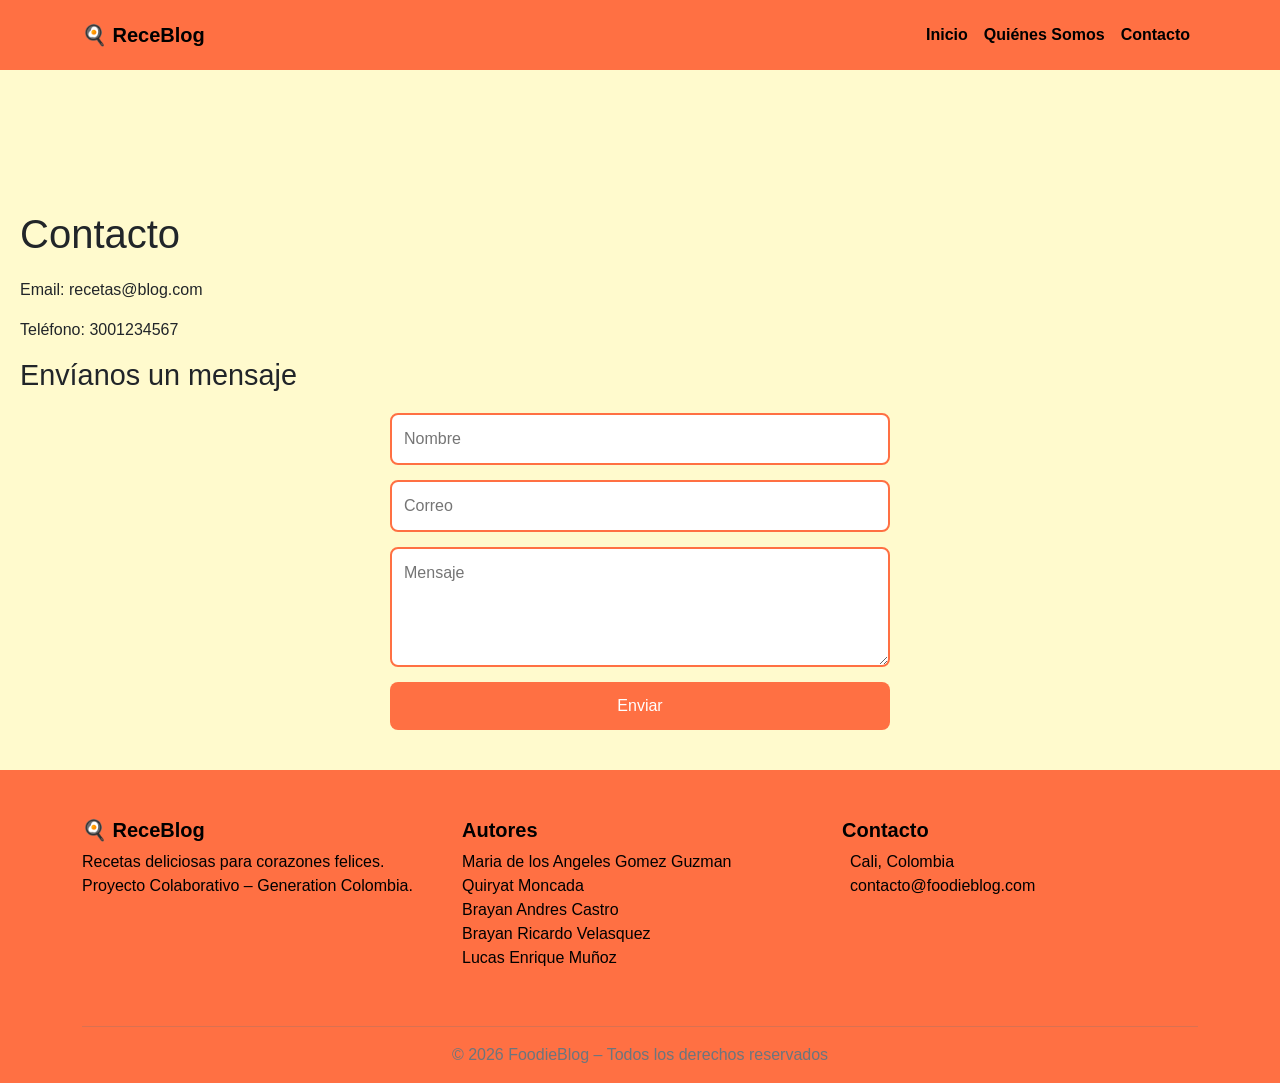
<file: contacto.html>
<!DOCTYPE html>
<html lang="es">

<head>
    <meta charset="UTF-8">
    <meta name="viewport" content="width=device-width, initial-scale=1.0">
        <link href="https://cdn.jsdelivr.net/npm/bootstrap@5.3.8/dist/css/bootstrap.min.css" rel="stylesheet">

    <link rel="stylesheet" href="style.css">
    <title>ReceBlog</title>

</head>


<body id="top">

<header>
  <nav class="navbar navbar-expand-lg" style="background-color: #ff7043;">
    <div class="container">
      <a class="navbar-brand fw-bold text-black" href="index.html">
        🍳 ReceBlog
      </a>

      <button class="navbar-toggler" type="button" data-bs-toggle="collapse" data-bs-target="#navbarNav" aria-controls="navbarNav" aria-expanded="false" aria-label="Toggle navigation">
        <span class="navbar-toggler-icon"></span>
      </button>

      <div class="collapse navbar-collapse" id="navbarNav">
        <ul class="navbar-nav ms-auto">
          <li class="nav-item">
            <a class="nav-link text-black fw-semibold" href="index.html">Inicio</a>
          </li>
          <li class="nav-item">
            <a class="nav-link text-black fw-semibold" href="nosotros.html">Quiénes Somos</a>
          </li>
          <li class="nav-item">
            <a class="nav-link text-black fw-semibold" href="contacto.html">Contacto</a>
          </li>
        </ul>
      </div>
    </div>
  </nav>
</header>

<main>
  <h1>Contacto</h1>

  <p>Email: recetas@blog.com</p>
  <p>Teléfono: 3001234567</p>

  <h2>Envíanos un mensaje</h2>

  <form>
    <input type="text" placeholder="Nombre" required>
    <input type="email" placeholder="Correo" required>
    <textarea placeholder="Mensaje" required></textarea>
    <button type="submit">Enviar</button>
  </form>

</main>

    <footer class=" text-black pt-5 pb-3"  style="background-color: #ff7043;">
        <div class="container">
            <div class="row">

                <!-- Columna 1: Nombre del proyecto -->
                <div class="col-md-4 mb-4">
                    <h5 class="fw-bold">🍳 ReceBlog</h5>
                    <p class="text-secondary text-black ">
                        Recetas deliciosas para corazones felices.<br>
                        Proyecto Colaborativo – Generation Colombia.
                    </p>
                </div>

                <!-- Columna 2: Autores -->
                <div class="col-md-4 mb-4">
                    <h5 class="fw-bold">Autores</h5>
                    <ul class="list-unstyled text-secondary text-black">
                        <li>Maria de los Angeles Gomez Guzman</li>
                        <li>Quiryat Moncada</li>
                        <li>Brayan Andres Castro</li>
                        <li>Brayan Ricardo Velasquez</li>
                        <li>Lucas Enrique Muñoz</li>
                    </ul>
                </div>

                <!-- Columna 3: Contacto -->
                <div class=" col-md-4 mb-4 ">
                    <h5 class="fw-bold ">Contacto</h5>
                    <p class="text-black text-secondary">
                        <i class="bi bi-geo-alt-fill me-2"></i>Cali, Colombia<br>
                        <i class="bi bi-envelope-fill me-2"></i>contacto@foodieblog.com
                    </p>
                </div>

            </div>

            <hr class="border-secondary">
            <p class="text-center text-secondary mb-0">
                © 2026 FoodieBlog – Todos los derechos reservados
            </p>
        </div>
    </footer>

    <script src="https://cdn.jsdelivr.net/npm/bootstrap@5.3.3/dist/js/bootstrap.bundle.min.js"></script>


</body>

</html>
</file>
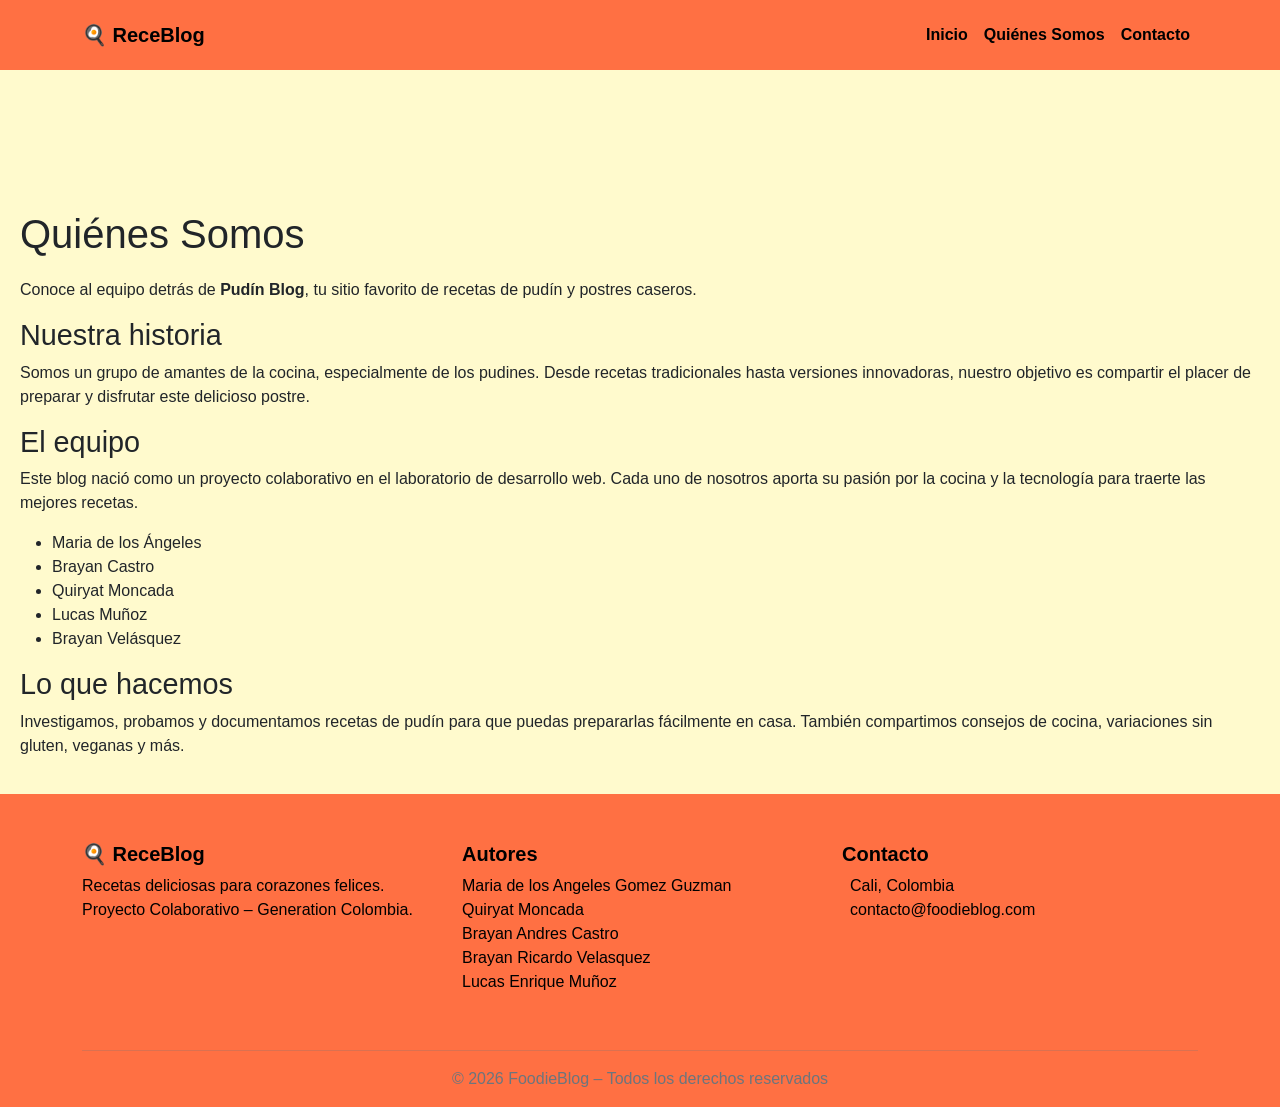
<file: nosotros.html>
<!DOCTYPE html>
<html lang="es">

<head>
    <meta charset="UTF-8">
    <meta name="viewport" content="width=device-width, initial-scale=1.0">
        <link href="https://cdn.jsdelivr.net/npm/bootstrap@5.3.8/dist/css/bootstrap.min.css" rel="stylesheet">

    <link rel="stylesheet" href="style.css">
    <title>ReceBlog</title>

</head>

<body id="top">

<header>
  <nav class="navbar navbar-expand-lg" style="background-color: #ff7043;">
    <div class="container">
      <a class="navbar-brand fw-bold text-black" href="index.html">
        🍳 ReceBlog
      </a>

      <button class="navbar-toggler" type="button" data-bs-toggle="collapse" data-bs-target="#navbarNav" aria-controls="navbarNav" aria-expanded="false" aria-label="Toggle navigation">
        <span class="navbar-toggler-icon"></span>
      </button>

      <div class="collapse navbar-collapse" id="navbarNav">
        <ul class="navbar-nav ms-auto">
          <li class="nav-item">
            <a class="nav-link text-black fw-semibold" href="index.html">Inicio</a>
          </li>
          <li class="nav-item">
            <a class="nav-link text-black fw-semibold" href="nosotros.html">Quiénes Somos</a>
          </li>
          <li class="nav-item">
            <a class="nav-link text-black fw-semibold" href="contacto.html">Contacto</a>
          </li>
        </ul>
      </div>
    </div>
  </nav>
</header>

    <main>
        <header>
            <h1>Quiénes Somos</h1>
            <p>Conoce al equipo detrás de <strong>Pudín Blog</strong>, tu sitio favorito de recetas de pudín y postres
                caseros.</p>
        </header>

        <section>
            <h2>Nuestra historia</h2>
            <p>Somos un grupo de amantes de la cocina, especialmente de los pudines. Desde recetas tradicionales hasta
                versiones innovadoras, nuestro objetivo es compartir el placer de preparar y disfrutar este delicioso
                postre.</p>
        </section>

        <section>
            <h2>El equipo</h2>
            <p>Este blog nació como un proyecto colaborativo en el laboratorio de desarrollo web. Cada uno de nosotros
                aporta su pasión por la cocina y la tecnología para traerte las mejores recetas.</p>
            <ul>
                <li>Maria de los Ángeles</li>
                <li>Brayan Castro</li>
                <li>Quiryat Moncada</li>
                <li>Lucas Muñoz</li>
                <li>Brayan Velásquez</li>
            </ul>
        </section>

        <section>
            <h2>Lo que hacemos</h2>
            <p>Investigamos, probamos y documentamos recetas de pudín para que puedas prepararlas fácilmente en casa.
                También compartimos consejos de cocina, variaciones sin gluten, veganas y más.</p>
        </section>
    </main>

    <footer class=" text-black pt-5 pb-3"  style="background-color: #ff7043;">
        <div class="container">
            <div class="row">

                <!-- Columna 1: Nombre del proyecto -->
                <div class="col-md-4 mb-4">
                    <h5 class="fw-bold">🍳 ReceBlog</h5>
                    <p class="text-secondary text-black ">
                        Recetas deliciosas para corazones felices.<br>
                        Proyecto Colaborativo – Generation Colombia.
                    </p>
                </div>

                <!-- Columna 2: Autores -->
                <div class="col-md-4 mb-4">
                    <h5 class="fw-bold">Autores</h5>
                    <ul class="list-unstyled text-secondary text-black">
                        <li>Maria de los Angeles Gomez Guzman</li>
                        <li>Quiryat Moncada</li>
                        <li>Brayan Andres Castro</li>
                        <li>Brayan Ricardo Velasquez</li>
                        <li>Lucas Enrique Muñoz</li>
                    </ul>
                </div>

                <!-- Columna 3: Contacto -->
                <div class=" col-md-4 mb-4 ">
                    <h5 class="fw-bold ">Contacto</h5>
                    <p class="text-black text-secondary">
                        <i class="bi bi-geo-alt-fill me-2"></i>Cali, Colombia<br>
                        <i class="bi bi-envelope-fill me-2"></i>contacto@foodieblog.com
                    </p>
                </div>

            </div>

            <hr class="border-secondary">
            <p class="text-center text-secondary mb-0">
                © 2026 FoodieBlog – Todos los derechos reservados
            </p>
        </div>
    </footer>
    <script src="https://cdn.jsdelivr.net/npm/bootstrap@5.3.3/dist/js/bootstrap.bundle.min.js"></script>


</body>

</html>
</file>
<file: style.css>
* {
  margin: 0;
  padding: 0;
  box-sizing: border-box;
  font-family: Arial, sans-serif;
}

body {
  background-color: #fffacd;
  line-height: 1.5;
}

.navbar {
  top: 0;
  width: 100%;
  background: #ff7043;
  display: flex;
  justify-content: space-between;
  align-items: center;
  padding: 15px 30px;
  z-index: 1000;
}


main {
  margin-top: 120px;
  padding: 20px;
}


.inicio {
  text-align: center;
  margin-bottom: 50px;
}

#frase-principal {
  color: #ff7043;
  font-weight: bold;
}

.seccion-receta {
  display: flex;
  flex-direction: column;
  gap: 50px;
  width: min(100%, 980px);
  margin: 0 auto 50px;
  padding: clamp(18px, 3vw, 32px);
  background: #fffdf8;
  border: 1px solid #f4d6c7;
  border-radius: 16px;
  box-shadow: 0 12px 28px rgba(78, 39, 26, 0.12);
}

.receta h2 {
  color: #bf360c;
  margin-bottom: 10px;
}

.receta .imagen img,
#imagen-ingredientes img {
  width: 100%;
  border-radius: 10px;
  margin-top: 15px;
}

.listas li {
  margin: 8px 0;
}

.seccion {
  max-width: 800px;
  margin: 50px auto;
  padding: 0 20px;
}

.seccion h2 {
  color: #bf360c;
  margin-bottom: 10px;
}

.seccion p,
.seccion ul {
  margin-bottom: 15px;
}

form {
  display: flex;
  flex-direction: column;
  max-width: 500px;
  margin: 20px auto;
  gap: 15px;
}

input,
textarea {
  padding: 12px;
  border: 2px solid #ff7043;
  border-radius: 8px;
  font-size: 1rem;
}

textarea {
  resize: vertical;
  min-height: 120px;
}

button {
  background: #ff7043;
  color: white;
  border: none;
  padding: 12px;
  font-size: 1rem;
  border-radius: 8px;
  cursor: pointer;
  transition: 0.3s;
}

button:hover {
  background: #ff5722;
}


.footer {
  background: #ff7043;
  text-align: center;
  padding: 25px 15px;
  margin-top: 50px;
  line-height: 1.5;
}

h1 {
  font-size: 2.5rem;
  margin-bottom: 20px;
}

h2 {
  font-size: 1.8rem;
}

h3 {
  font-size: 1.3rem;
  margin-top: 15px;
  color: #bf360c;
}

h4 {
  font-size: 1.1rem;
  margin-bottom: 8px;
}
</file>
